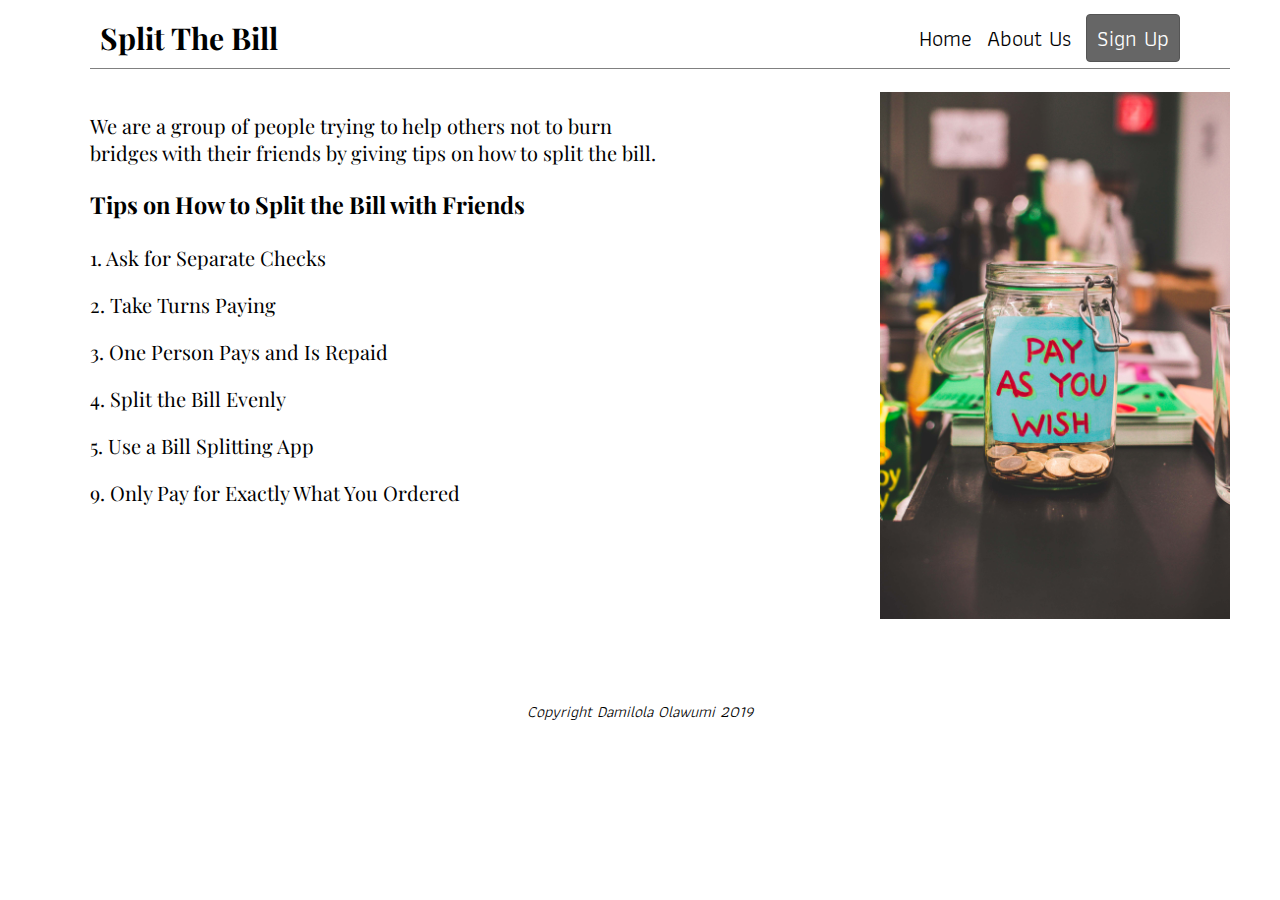
<file: about-us.html>
<html lang="en">

<head>
    <meta charset="UTF-8">
    <meta name="viewport" content="width=device-width, initial-scale=1.0">
    <meta http-equiv="X-UA-Compatible" content="ie=edge">
    <title>SPLIT THE BILL</title>
    <link href="css/aboutus.css" rel="stylesheet">
    <link href="https://fonts.googleapis.com/css?family=Athiti&display=swap" rel="stylesheet">
    <link href="https://fonts.googleapis.com/css?family=Playfair+Display&display=swap" rel="stylesheet">
</head>

<body class="container">
    <header>
        <div class="header">
            <h2 class="title"> Split The Bill </h2>
            <nav>
                <a href="index.html">Home</a>
                <a href="about-us.html">About Us</a>
                <a href="" id='sign-up-button'>Sign Up</a>
            </nav>
        </div>
    
    </header>

    <h3 class="none">About Us</h3>
    <div class="heading-words">
        <div class="top-header">
            <p>We are a group of people trying to help others not to burn bridges with their friends
                by giving tips on how to split the bill.</p>
            <h3 class="">Tips on How to Split the Bill with Friends</h3>
            <p>1. Ask for Separate Checks</p>
            <p>2. Take Turns Paying</p>
            <p>3. One Person Pays and Is Repaid</p>
            <p>4. Split the Bill Evenly</p>
            <p>5. Use a Bill Splitting App</p>
            <p>9. Only Pay for Exactly What You Ordered</p>
        </div>
        <div class="">
            <img class="about-image" src="images/aboutus.jpg" alt="picture-aboutus">
        </div>
    </div>



    <footer class="about-footer">Copyright Damilola Olawumi 2019</footer>
</body>
</file>
<file: css/aboutus.css>
.container {
    /* margin: 2.1em; */
    /* padding: 2.1em; */
    margin-left: 50px;
    margin-right: 50px;
}
.about-image{
    max-width: 350px;
}

body {
    font-family: 'Athiti', sans-serif;
}

.header {
    display: flex;
    justify-content: space-between;
    align-items: center;
    padding-left: 50px;
    padding-right: 50px;
}

.title {
    margin: 0;
    display: flex;
    justify-content: center;
    margin-top: 10px;
    margin-bottom: 10px;
    font-size: 1.875em;
    font-family: 'Playfair Display', sans-serif
}

nav {
    display: flex;
    justify-content: space-evenly;
}

nav a {
    text-decoration: none;
    color: black;
    font-size: 1.4em;
    margin-left: 15px
}
.header {
    display: flex;
    justify-content: space-between;
    align-items: center;
    padding-left: 50px;
    padding-right: 50px;
}

.title {
    display: flex;
    justify-content: center;
    font-size: 1.875em;
    font-family: 'Playfair Display', sans-serif
}

nav {
    display: flex;
    justify-content: space-evenly;
}

nav a {
    text-decoration: none;
    color: black;
    font-size: 1.4em;
    margin-left: 15px
}

.title {
    display: flex;
    justify-content: center;
    font-size: 1.875em;
    font-family: 'Playfair Display', sans-serif
}

nav {
    display: flex;
    justify-content: space-evenly;
    align-items: center;
}

nav a {
    text-decoration: none;
    color: black;
    font-size: 1.4em;
    margin-left: 15px
}

.none {
    display: none;
}

.title {
    display: flex;
    justify-content: center;
    font-size: 1.875em;
    font-family: 'Playfair Display', sans-serif
}
#sign-up-button{
    border: 1px solid #555;
    padding-left: 10px;
    padding-right: 10px;
    border-radius: 4px;
    color: white;
    background-color: #666;
    padding-top: 5px;
    padding-bottom: 5px;
}
.heading-style {
    font-family: georgia;
    font-style: oblique;
    display: flex;
    justify-content: center;
}

.heading-words {
    margin-left: 2.5em;
    display: flex;
    justify-content: space-between;
    padding-top: 23px;
    border-top: 1px solid gray;
}

.top-header {
    width: 50%;
    font-size: 20px;
    font-family: 'Playfair Display', sans-serif;
}

.about-usclass {
    width: 100%;
    margin-left: 40px;
}

.top-part {
    width: 50%;
}

.about-footer {
    display: flex;
    justify-content: center;
    font-size: 1em;
    font-style: oblique;
    margin-top: 5em;
}

@media (max-width: 800px) {
    nav a {
        color: #7d0c0c;
    }

    .top-header {
        font-family: cursive;
    }
}

@media (max-width: 500px) {
    .container{
        background-color: #f4f9fb;
    }
    .heading-words {
        display: block;
    }

    .top-header {
        width: 100%;
    }
    .about-usclass{
        margin-left: 1px;
    }
    .header{
        display: block;
        margin-bottom: 15px;
    }
}
</file>
